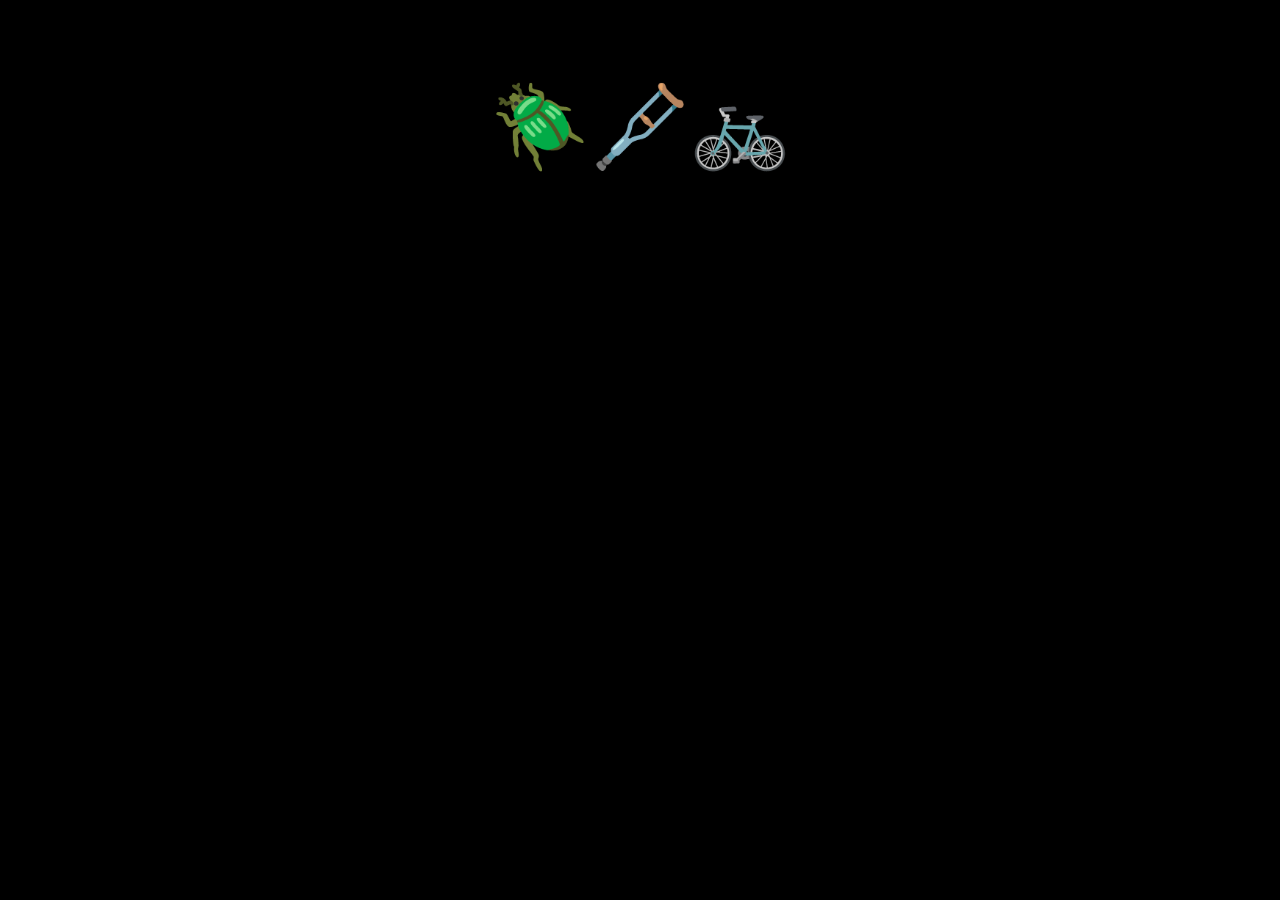
<file: index.html>
<!DOCTYPE html>
<html lang="en">

<head>
  <meta charset="UTF-8">
  <meta http-equiv="X-UA-Compatible" content="IE=edge">
  <meta name="viewport" content="width=device-width, initial-scale=1.0">
  <title>[marchenko.co.uk]</title>

  <style>
    body {
      background-color: black;
      color: grey;
      margin: 0;
      font-size: 5em;
      text-align: center;
    }

    p {
      margin: 1em;
    }
  </style>
</head>

<body>
  <p>🪲🩼🚲</p>
</body>
</html>
</file>
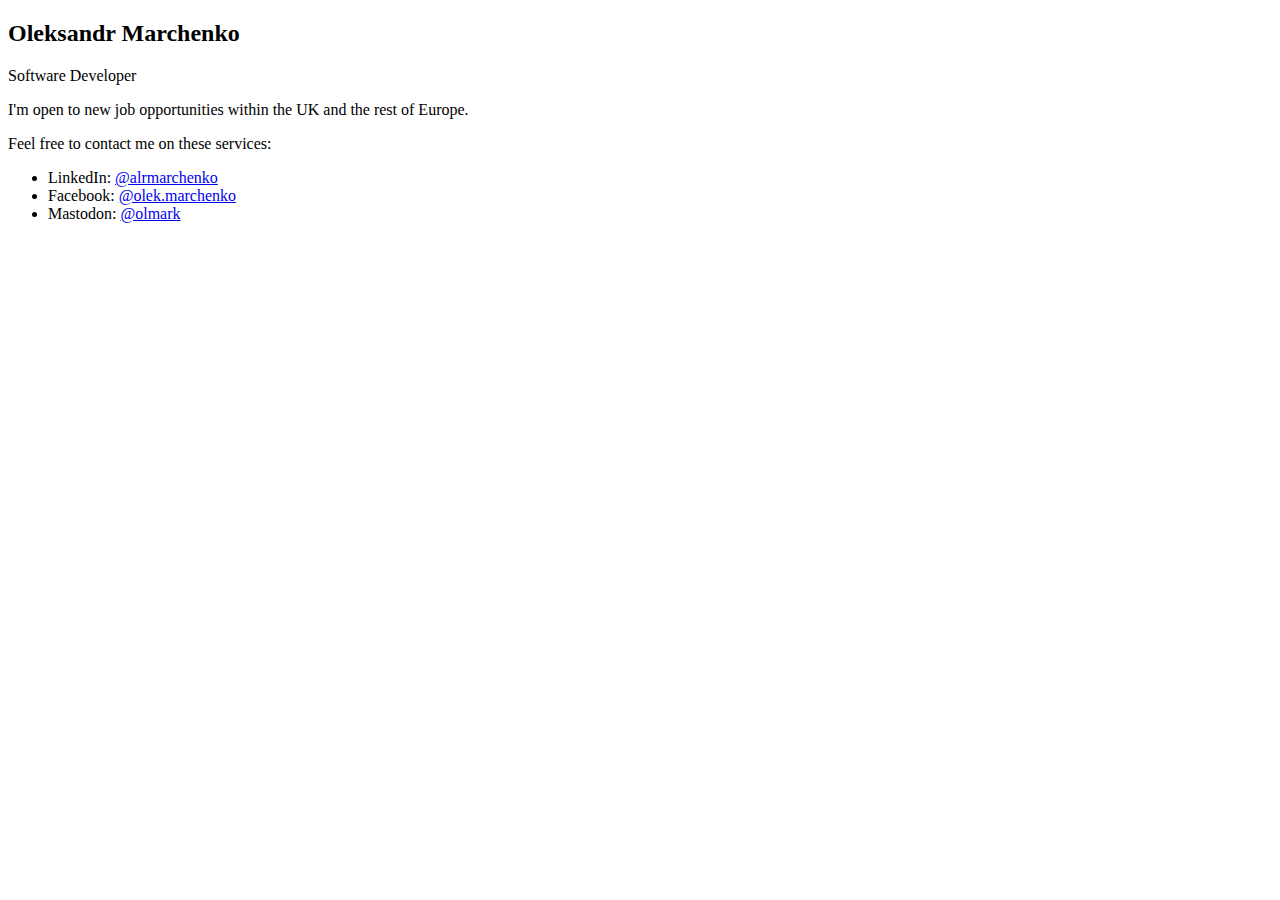
<file: files/about-me.html>
<!DOCTYPE html>
<html lang="en">
<head>
    <meta charset="UTF-8">
    <meta name="viewport" content="width=device-width, initial-scale=1.0">
    <title>About Oleksandr Marchenko</title>
</head>
<body>
    <div class="about-me">
        <h2>Oleksandr Marchenko</h2>
        <p>Software Developer</p>
        <p>I'm open to new job opportunities within the UK and the rest of Europe.</p>
        <p>Feel free to contact me on these services:</p>
        <ul>
            <li>LinkedIn: <a href="https://www.linkedin.com/in/alrmarchenko/" target="_blank">@alrmarchenko</a></li>
            <li>Facebook: <a href="https://www.facebook.com/olek.marchenko" target="_blank">@olek.marchenko</a></li>
            <li>Mastodon: <a href="https://mastodon.social/@olmark" target="_blank">@olmark</a></li>
        </ul>
    </div>
</body>
</html>
</file>
